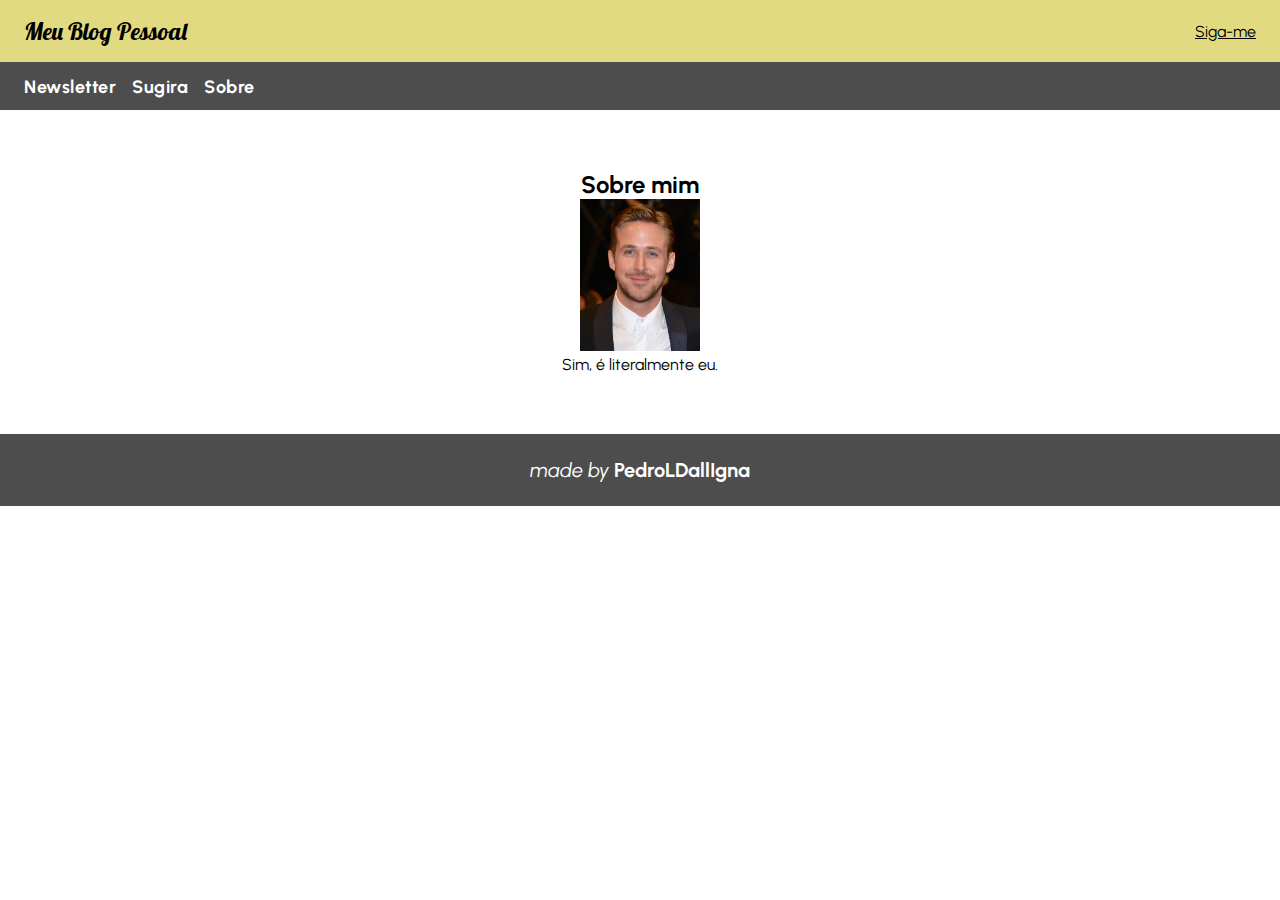
<file: about.html>
<!DOCTYPE html>
<html lang="pt-br">
<head>
    <meta charset="UTF-8">
    <meta name="viewport" content="width=device-width, initial-scale=1.0">
    <link rel="stylesheet" href="styles/reset.css">
    <link rel="stylesheet" href="styles/base.css">
    <link rel="stylesheet" href="styles/about.css">
    <title>Sobre | Meu Blog Pessoal</title>
    <link rel="preconnect" href="https://fonts.googleapis.com">
    <link rel="preconnect" href="https://fonts.gstatic.com" crossorigin>
    <link href="https://fonts.googleapis.com/css2?family=Lobster&display=swap" rel="stylesheet">
    <link href="https://fonts.googleapis.com/css2?family=Urbanist:ital,wght@0,100..900;1,100..900&display=swap" rel="stylesheet">
</head>
<body>
    <header class="header">
        <div class="header-container">
            <h1 class="blog-name"><a href="../">Meu Blog Pessoal</a></h1>
            <a class="follow-link" href="https://example.com" target="_blank">Siga-me</a>
        </div>
    </header>
    <nav class="top-navigation">
        <div class="top-navigation__container">
            <ul class="top-navigation__list">
                <li class="top-navigation__item"><a href="newsletter.html">Newsletter</a></li>
                <li class="top-navigation__item"><a href="suggestions.html">Sugira</a></li>
                <li class="top-navigation__item"><a href="about.html">Sobre</a></li>
            </ul>
        </div>
    </nav>
    <main>
        <section class="about-section">
            <div class="about-section__container">
                <h2 class="about-section__title">Sobre mim</h2>
                <figure>
                    <img src="assets/me.jpg" alt="Eu" class="about-section__image">
                </figure>
                <p class="about-section__text">Sim, é literalmente eu.</p>
            </div>
        </section>
    </main>
    <footer>
        <p><em>made by</em> <a href="https://github.com/PedroLDallIgna" target="_blank"><strong>PedroLDallIgna</strong></a></p>
    </footer>
</body>
</html>
</file>
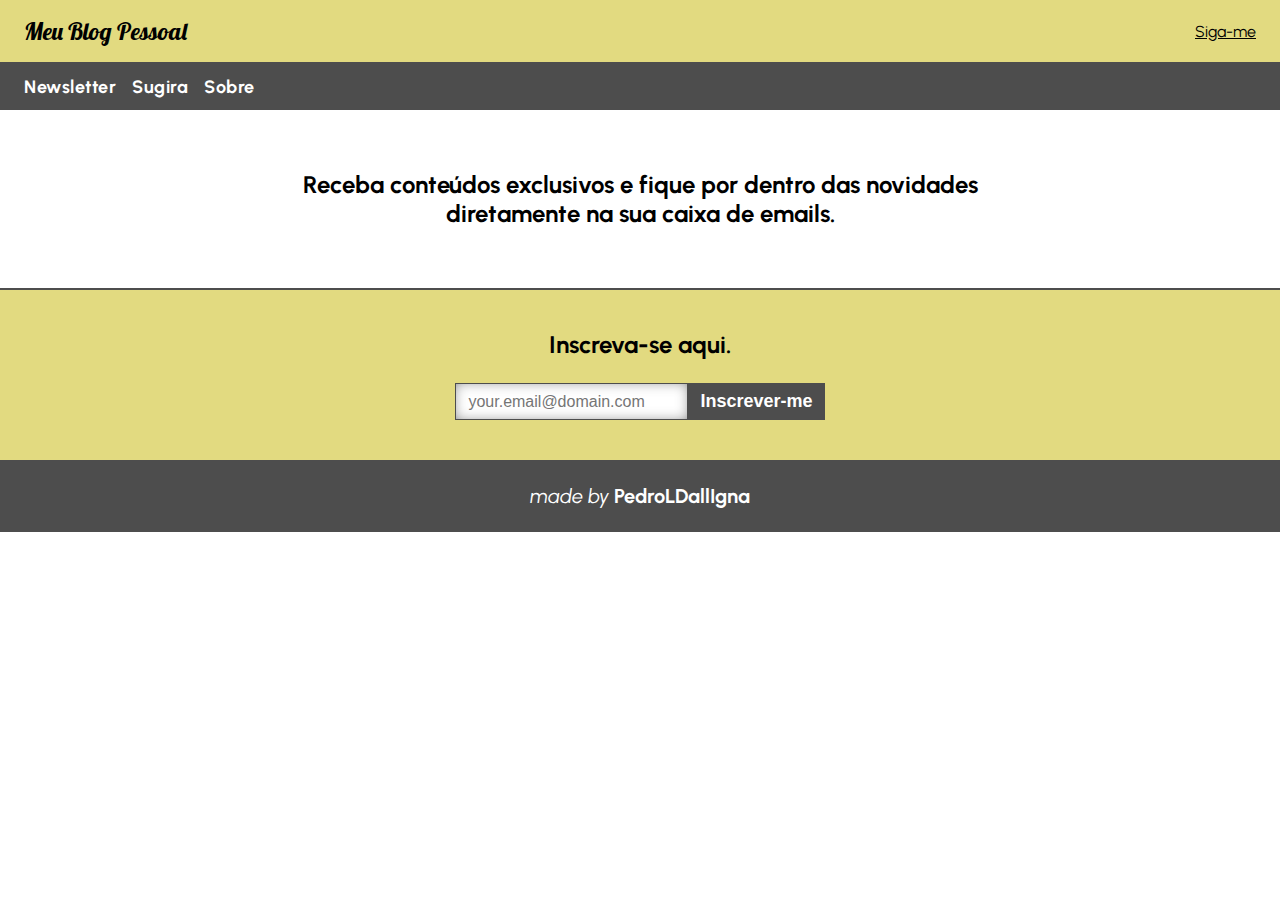
<file: newsletter.html>
<!DOCTYPE html>
<html lang="pt-br">
<head>
    <meta charset="UTF-8">
    <meta name="viewport" content="width=device-width, initial-scale=1.0">
    <link rel="stylesheet" href="styles/reset.css">
    <link rel="stylesheet" href="styles/base.css">
    <link rel="stylesheet" href="styles/newsletter.css">
    <title>Newsletter | Meu Blog Pessoal</title>
    <link rel="preconnect" href="https://fonts.googleapis.com">
    <link rel="preconnect" href="https://fonts.gstatic.com" crossorigin>
    <link href="https://fonts.googleapis.com/css2?family=Lobster&display=swap" rel="stylesheet">
    <link href="https://fonts.googleapis.com/css2?family=Urbanist:ital,wght@0,100..900;1,100..900&display=swap" rel="stylesheet">
</head>
<body>
    <header class="header">
        <div class="header-container">
            <h1 class="blog-name"><a href="../">Meu Blog Pessoal</a></h1>
            <a class="follow-link" href="https://example.com" target="_blank">Siga-me</a>
        </div>
    </header>
    <nav class="top-navigation">
        <div class="top-navigation__container">
            <ul class="top-navigation__list">
                <li class="top-navigation__item"><a href="newsletter.html">Newsletter</a></li>
                <li class="top-navigation__item"><a href="suggestions.html">Sugira</a></li>
                <li class="top-navigation__item"><a href="about.html">Sobre</a></li>
            </ul>
        </div>
    </nav>
    <main>
        <section class="newsletter-section">
            <div class="newsletter-section__container">
                <h2 class="newsletter-section__content">Receba conteúdos exclusivos e fique por dentro das novidades diretamente na sua caixa de emails.</h2>
            </div>
        </section>
        <section class="banner-newsletter">
            <h2 class="banner-newsletter__title">Inscreva-se aqui.</h2>
            <form class="newsletter-form">
                <input type="email" name="email" class="newsletter-input" placeholder="your.email@domain.com">
                <input type="submit" value="Inscrever-me" class="newsletter-button">
            </form>
        </section>
    </main>
    <footer>
        <p><em>made by</em> <a href="https://github.com/PedroLDallIgna" target="_blank"><strong>PedroLDallIgna</strong></a></p>
    </footer>
</body>
</html>
</file>
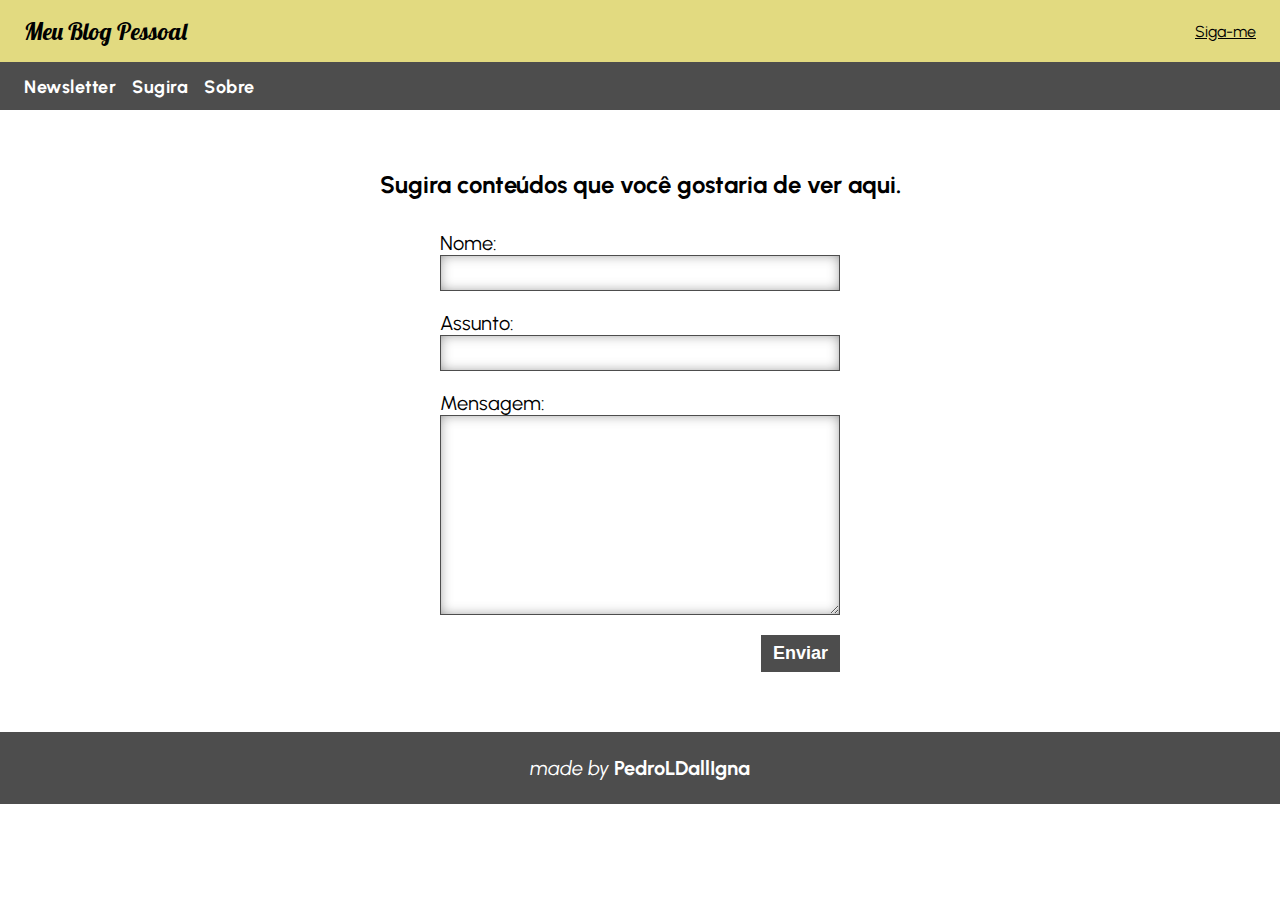
<file: suggestions.html>
<!DOCTYPE html>
<html lang="pt-br">
<head>
    <meta charset="UTF-8">
    <meta name="viewport" content="width=device-width, initial-scale=1.0">
    <link rel="stylesheet" href="styles/reset.css">
    <link rel="stylesheet" href="styles/base.css">
    <link rel="stylesheet" href="styles/suggestions.css">
    <title>Sugira | Meu Blog Pessoal</title>
    <link rel="preconnect" href="https://fonts.googleapis.com">
    <link rel="preconnect" href="https://fonts.gstatic.com" crossorigin>
    <link href="https://fonts.googleapis.com/css2?family=Lobster&display=swap" rel="stylesheet">
    <link href="https://fonts.googleapis.com/css2?family=Urbanist:ital,wght@0,100..900;1,100..900&display=swap" rel="stylesheet">
</head>
<body>
    <header class="header">
        <div class="header-container">
            <h1 class="blog-name"><a href="../">Meu Blog Pessoal</a></h1>
            <a class="follow-link" href="https://example.com" target="_blank">Siga-me</a>
        </div>
    </header>
    <nav class="top-navigation">
        <div class="top-navigation__container">
            <ul class="top-navigation__list">
                <li class="top-navigation__item"><a href="newsletter.html">Newsletter</a></li>
                <li class="top-navigation__item"><a href="suggestions.html">Sugira</a></li>
                <li class="top-navigation__item"><a href="">Sobre</a></li>
            </ul>
        </div>
    </nav>
    <main>
        <section class="suggestions-section">
            <div class="suggestions-section__container">
                <h2 class="suggestions-section__title">Sugira conteúdos que você gostaria de ver aqui.</h2>
                <form class="suggestions-section__form">
                    <label class="form__label">
                        Nome:
                        <input class="form__input" type="text" name="name">
                    </label>
                    <label class="form__label">
                        Assunto:
                        <input class="form__input" type="text" name="subject">
                    </label>
                    <label class="form__label">
                        Mensagem:
                        <textarea class="form__textarea" name="message"></textarea>
                    </label>
                    <input type="submit" value="Enviar" class="form__submit">
                </form>
            </div>
        </section>
    </main>
    <footer>
        <p><em>made by</em> <a href="https://github.com/PedroLDallIgna" target="_blank"><strong>PedroLDallIgna</strong></a></p>
    </footer>

    <script>
        const form = document.querySelector('.suggestions-section__form');

        form.addEventListener('submit', (e) => {
            e.preventDefault();

            window.alert('Sugestão enviada!')
        })
    </script>
</body>
</html>
</file>
<file: styles/base.css>
body {
    font-family: "Urbanist", Arial, Helvetica, sans-serif;
    font-optical-sizing: auto;
    font-style: normal;
}

.header {
    background-color: rgb(226, 218, 128);
    padding: 16px 24px;
    border-style: solid;
    border-color: rgb(77, 77, 77);
    border-width: 0 0 2px 0;

    .header-container {
        display: flex;
        justify-content: space-between;
        align-items: center;
        max-width: 1366px;
        margin: 0 auto;

        .blog-name {
            font-family: "Lobster", sans-serif;
            font-weight: 400;
            font-style: normal;
            font-size: 24px;
            user-select: none;
        }

        .follow-link {
            text-decoration: underline;
        }
    }
}

.top-navigation {
    background-color: rgb(77, 77, 77);
    color: white;
    padding: 12px 24px;

    .top-navigation__container {
        max-width: 1366px;
        margin: 0 auto;
        
        .top-navigation__list {
            display: flex;
            justify-content: flex-start;
            gap: 16px;
            padding: 0;
        }
        
        .top-navigation__item {
            list-style: none;
            font-weight: 700;
            letter-spacing: 0.5px;
            transition: color ease .2s;
            font-size: 18px;
        
            &:hover {
                color: rgb(226, 218, 128);
            }
        }
    }
    
}

div.main-wrapper {
    display: grid;
    grid-template-columns: 25vw 1fr;

    @media (max-width: 768px) {
        display: flex;
        flex-direction: column;
    }
}

.main-content {
    min-height: 50vh;
    background-color: rgb(255, 254, 242);
    padding: 24px 32px;
    border-left: solid rgb(77, 77, 77) 2px;

    @media (max-width: 768px) {
        border-left: none;
        padding: 24px;
    }

    .main-title {
        padding-bottom: 8px;
        border-bottom: 2px solid rgb(77, 77, 77);
    }

    .publication {
        margin-top: 24px;
        border-bottom: 2px dashed rgb(77, 77, 77);

        .publication-title {
            margin-bottom: 8px;
            font-size: 24px;
        }

        .written-by {
            font-size: 14px;
            display: block;
            padding: 10px;
            background-color: lightgray;
            border-left: 2px solid gray;
        }

        .publication-content {
            text-align: justify;
            font-size: 18px;
            margin-bottom: 8px;
        }

        .publication-image__container {
            display: flex;
            margin: 8px;
            justify-content: center;
        }

        .publication-image {
            max-width: 100%;
        }

        &:last-child {
            border: none;
        }
    }
}

aside {
    position: sticky;
    top: 0px;
    height: fit-content;

    @media (max-width: 768px) {
        display: none;
    }
}

aside .navigation {
    margin: 16px 8px 16px 24px;
}

figcaption {
    text-align: center;
}

.recommendations {
    padding: 40px 24px;
    width: 100%;
    border-style: solid;
    border-color: rgb(77, 77, 77);
    border-width: 2px 0;
    background-color: #fff;
    
    .articles-container {
        max-width: 1366px;
        margin: 0 auto;
        display: flex;
        flex-direction: column;
        row-gap: 16px;

        .articles-container__title {
            padding-bottom: 8px;
            border-bottom: 2px solid rgb(77, 77, 77);
        }
        
        .articles-list {
            display: grid;
            grid-template-columns: repeat(auto-fit, minmax(200px, 1fr));
            gap: 12px;
            
            .article-item {
                background-color: white;
                padding: 12px;
                display: flex;
                flex-direction: column;
                align-items: center;
                row-gap: 12px;
                border: 1px solid rgb(77, 77, 77);
                border-radius: 5px;
                transition: transform 0.5s ease;
                
                &:hover {
                    background-color: rgba(148, 148, 148, 0.089);
                    transform: scale(1.02);
                }
                
                .article-item__text {
                    font-size: 20px;
                    font-weight: 600;
                }
                
                .article-item__image {
                    height: 36vw;
                    max-height: 400px;
                }
            }
        }
    }
}

.banner-newsletter {
    border-top: 2px solid rgb(77, 77, 77);
    padding: 40px 0;
    display: flex;
    flex-direction: column;
    align-items: center;
    row-gap: 24px;
    background-color: rgb(226, 218, 128);

    .banner-newsletter__title {
        max-width: 500px;
        text-align: center;
    }

    .newsletter-form {
        display: flex;
    }

    .newsletter-input {
        border: 1px solid rgb(77, 77, 77);
        outline: 0;
        padding: 8px 12px;
        display: flex;
        font-size: 16px;
        box-shadow: inset rgb(77, 77, 77) 0px 0px 15px -5px;
        transition: 0.2s ease;

        &:focus, &:hover {
            transition: 0.2s ease;
            box-shadow: unset;
        }
    }

    .newsletter-button {
        background-color: rgb(77, 77, 77);
        color: white;
        font-weight: 800;
        padding: 8px 12px;
        border: none;
        font-size: 18px;

        &:hover {
            cursor: pointer;
        }
    }
}

footer {
    color: white;
    background-color: rgb(77, 77, 77);
    text-align: center;
    padding: 24px 0;
    font-size: 1.25rem;
}
</file>
<file: styles/about.css>
.about-section {
    width: 100%;
    padding: 60px 24px;

    .about-section__container {
        max-width: 1366px;
        margin: 0 auto;
        display: flex;
        flex-direction: column;
        align-items: center;

        .about-section__image {
            max-width: 120px;
        }
    }
}
</file>
<file: styles/newsletter.css>
.newsletter-section {
    width: 100%;
    padding: 60px 24px;

    .newsletter-section__container {
        max-width: 1366px;
        margin: 0 auto;
        display: flex;
        justify-content: center;   
    }

    .newsletter-section__content {
        width: 60%;
        text-align: center;   
    }
}
</file>
<file: styles/suggestions.css>
.suggestions-section {
    width: 100%;
    padding: 60px 24px;

    .suggestions-section__container {
        max-width: 1366px;
        margin: 0 auto;
        display: flex;
        flex-direction: column;
        align-content: center;
        gap: 32px;

        .suggestions-section__title {
            align-self: center;
        }

        .suggestions-section__form {
            display: flex;
            flex-direction: column;
            width: 400px;
            margin: 0 auto;
            gap: 20px;

            .form__label {
                width: 100%;
                display: flex;
                flex-direction: column;
                font-size: 20px;
                
                .form__input {
                    border: 1px solid rgb(77, 77, 77);
                    outline: 0;
                    padding: 8px 12px;
                    display: flex;
                    font-size: 16px;
                    box-shadow: inset rgb(77, 77, 77) 0px 0px 15px -5px;
                    transition: 0.2s ease;
    
                    &:focus, &:hover {
                        transition: 0.2s ease;
                        box-shadow: unset;
                    }
                }

                .form__textarea {
                    border: 1px solid rgb(77, 77, 77);
                    outline: 0;
                    padding: 8px 12px;
                    display: flex;
                    font-size: 16px;
                    box-shadow: inset rgb(77, 77, 77) 0px 0px 15px -5px;
                    transition: 0.2s ease;
                    resize: vertical;
                    min-height: 200px;
    
                    &:focus, &:hover {
                        transition: 0.2s ease;
                        box-shadow: unset;
                    }
                }
            }

            .form__submit {
                background-color: rgb(77, 77, 77);
                color: white;
                font-weight: 800;
                padding: 8px 12px;
                border: none;
                font-size: 18px;
                max-width: 200px;
                align-self: flex-end;

                &:hover {
                    cursor: pointer;
                }
            }
        }
    }
}
</file>
